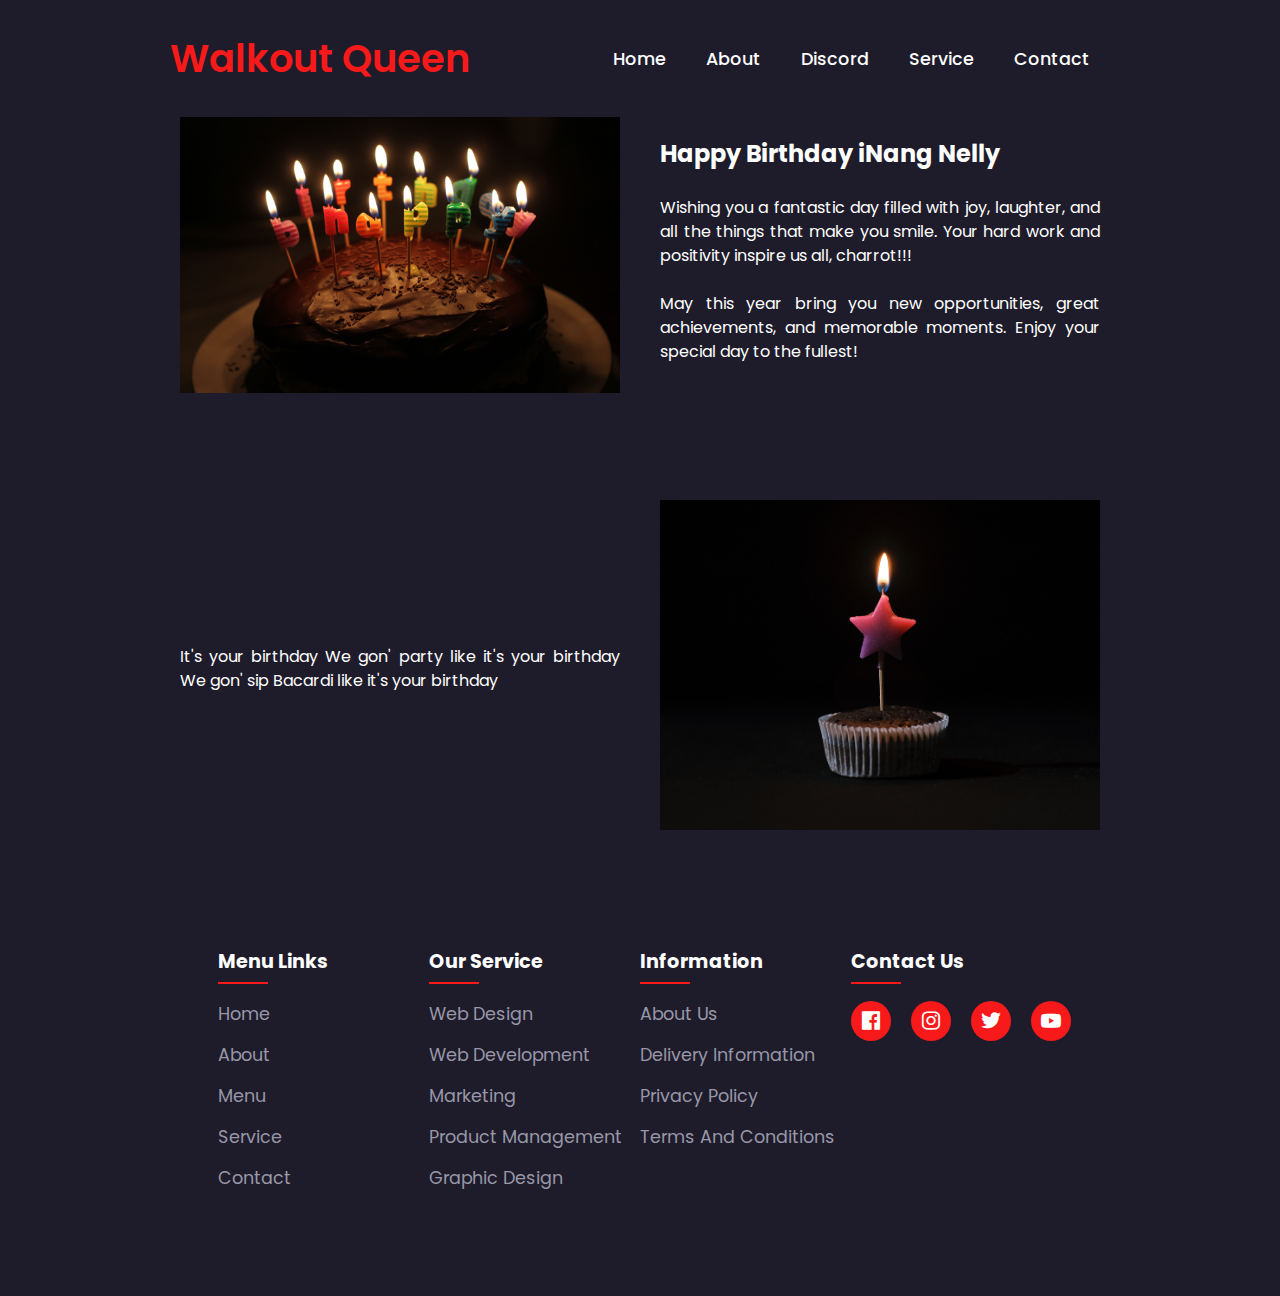
<file: pages/about.html>
<!DOCTYPE html>
<html lang="en">
  <head>
    <meta charset="UTF-8">
    <meta name="vieport" content="widht=device-width, initial-scale=1.0">
    <title>About Page</title>
    <link rel="stylesheet" type="text/css"  href="/css/subcss/style.css"/>
    <link rel="stylesheet" href="/css/subcss/landr.css">
    <link rel="stylesheet" href="/css/aboutMAPP.css">

    <link rel="stylesheet"
  href="https://unpkg.com/boxicons@latest/css/boxicons.min.css">

  <link rel="preconnect" href="https://fonts.googleapis.com">
  <link rel="preconnect" href="https://fonts.gstatic.com" crossorigin>
  <link href="https://fonts.googleapis.com/css2?family=Poppins:ital,wght@0,100;0,300;0,400;0,500;0,600;0,700;0,800;0,900;1,100;1,200;1,300;1,400;1,500;1,600;1,700;1,800&display=swap" rel="stylesheet">

  </head>

  <body>
    <header>
      <a href="#" class="logo">Walkout Queen</a>
      <div class="bx bx-menu" id="menu-icon"></div>

      <ul class="subabout-navbar">
        <li><a href="/index.html">Home</a></li>
        <li><a href="#subabout">About</a></li>
        <li><a href="https://discord.gg/aNwFRRsDfB">Discord</a></li>
        <li><a href="https://efscents.com/">Service</a></li>
        <li><a href="https://efscents.com/#contact">Contact</a></li>
      </ul>
    </header>
   
    <!-------about portfolio start------>
    <div class="container">
      <div class="left">
        <h2>Happy Birthday iNang Nelly</h2>
        &nbsp;
        <p>Wishing you a fantastic day filled with joy, laughter, and all the things that make you smile. Your hard work and positivity inspire us all, charrot!!! <br><br>

          May this year bring you new opportunities, great achievements, and memorable moments. Enjoy your special day to the fullest!
          
        </p>
      </div>
      <div class="right">
        <img src="/img/BD2.jpg" alt="Image Description">
      </div>
    </div>

    <!--2nd-->

    <div class="container">
      <div class="left">
        <img src="/img/BD3.jpg" alt="Image Description">
      </div>
      <div class="right">
        <h2></h2>
        <p>It's your birthday
We gon' party like it's your birthday
We gon' sip Bacardi like it's your birthday
        </p>
      </div>
    </div>

    <!--3rd-->



  
    
    <!-------Footer------>

    <section id="contactme">
      <div class="footer">
        <div class="mainfooter">
          <div class="col">
            <h4>Menu Links</h4>
            <ul>
              <li><a href="#">Home</a></li>
              <li><a href="#">About</a></li>
              <li><a href="#">Menu</a></li>
              <li><a href="#">Service</a></li>
              <li><a href="#">Contact</a></li>
            </ul>

          </div>

          <div class="col">
            <h4>Our Service</h4>
            <ul>
              <li><a href="#">Web Design</a></li>
              <li><a href="#">Web Development</a></li>
              <li><a href="#">Marketing</a></li>
              <li><a href="#">Product Management</a></li>
              <li><a href="#">Graphic Design</a></li>
            </ul>

          </div>

          <div class="col">
            <h4>Information</h4>
            <ul>
              <li><a href="#">About Us</a></li>
              <li><a href="#">Delivery Information</a></li>
              <li><a href="#">Privacy Policy</a></li>
              <li><a href="#">Terms and Conditions</a></li>                
            </ul>

          </div>

          <div class="col">
            <h4>Contact Us</h4>
            <div class="social">
              <a href="https://www.facebook.com//wetzky.aviary"><i class='bx bxl-facebook-square'></i></a>
              <a href="https://www.instagram.com/odemarjadas"><i class='bx bxl-instagram'></i></a>
              <a href="https://twitter.com/@ode1922"><i class='bx bxl-twitter'></i></a>
              <a href="https://www.youtube.com/@ehwetzky3551/videos" target="_blank"><i class='bx bxl-youtube'></i></a>

            </div>
          </div>

        </div>

      </div>

    </section>
    
    <!-- Default Statcounter code for efscent https://efscents.com/ -->
<script type="text/javascript">
var sc_project=12866029; 
var sc_invisible=1; 
var sc_security="11616abd"; 
</script>
<script type="text/javascript"
src="https://www.statcounter.com/counter/counter.js" async></script>
<noscript><div class="statcounter"><a title="website statistics"
href="https://statcounter.com/" target="_blank"><img class="statcounter"
src="https://c.statcounter.com/12866029/0/11616abd/1/" alt="website statistics"
referrerPolicy="no-referrer-when-downgrade"></a></div></noscript>
<!-- End of Statcounter Code -->
  </body>
</html>
</file>
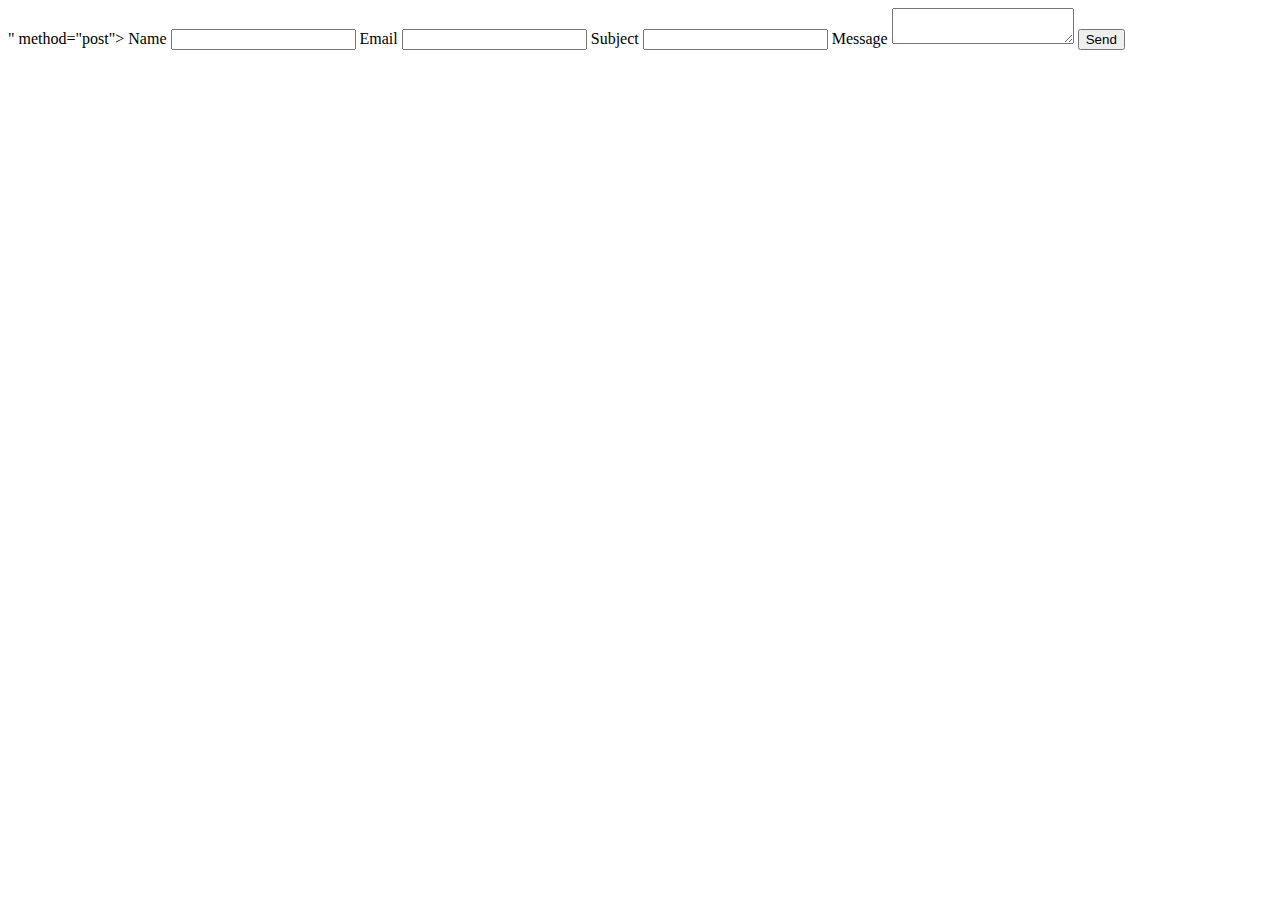
<file: pages/contactude1.html>
<!DOCTYPE html>
<html lang="en">
<head>
  <meta charset="UTF-8">
  <meta http-equiv="X-UA-Compatible" content="IE=edge">
  <meta name="viewport" content="width=device-width, initial-scale=1.0">
  <title>ude contact</title>
  
</head>
<body>

  <!-- HTML contact form -->
  
<form action="<?php echo htmlspecialchars($_SERVER["PHP_SELF"]); ?>" method="post">
  <label for="name">Name</label>
  <input type="text" name="name" id="name">
  <label for="email">Email</label>
  <input type="email" name="email" id="email">
  <label for="subject">Subject</label>
  <input type="text" name="subject" id="subject">
  <label for="message">Message</label>
  <textarea name="message" id="message"></textarea>
  <button type="submit">Send</button>
</form>

  
</body>
</html>
</file>
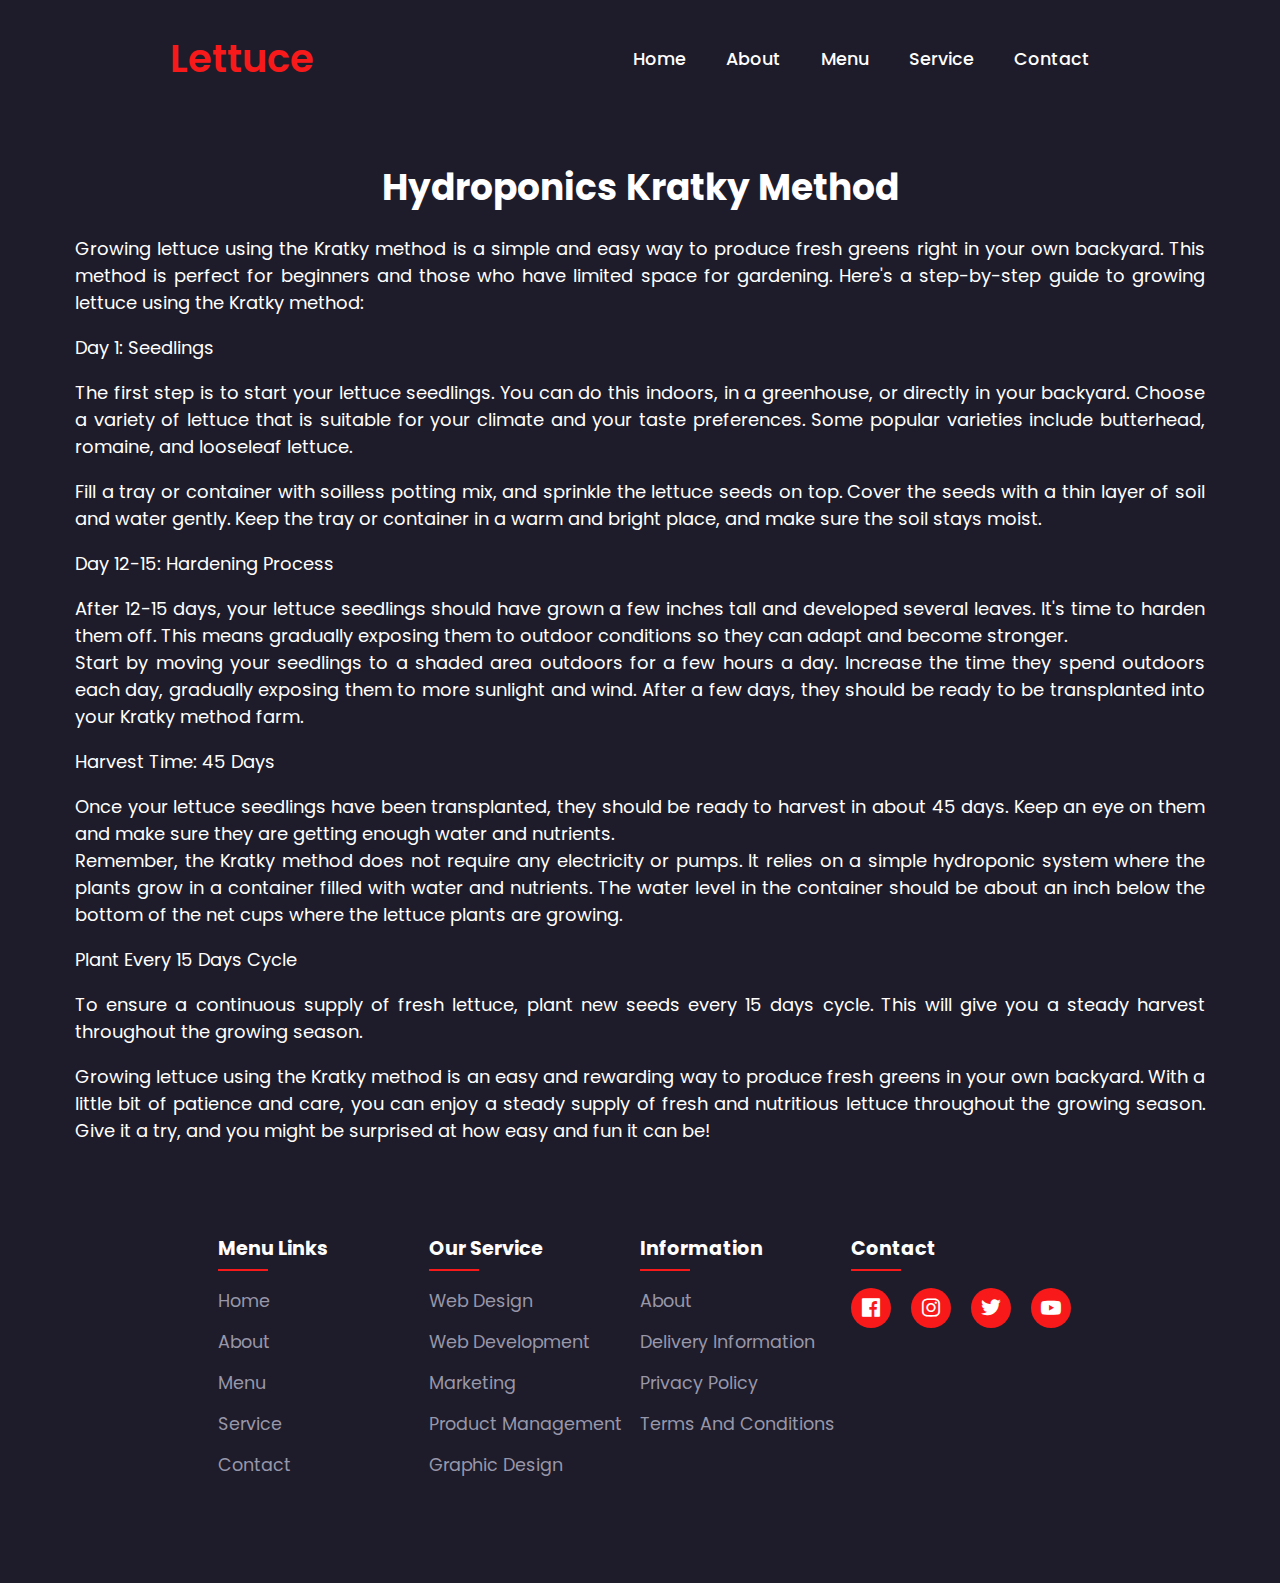
<file: pages/lettuce.html>
<!DOCTYPE html>
<html lang="en">
<head>
  <meta charset="UTF-8">
  <meta http-equiv="X-UA-Compatible" content="IE=edge">
  <meta name="viewport" content="width=device-width, initial-scale=1.0">

  <title>Lettuce</title>
  <link rel="stylesheet" href="/css/lettuce.css">

  <link rel="stylesheet" href="/css/lettuce-mobile.css">

  <link rel="stylesheet" type="text/css"  href="/css/subcss/style.css"/>

  <link rel="stylesheet"
  href="https://unpkg.com/boxicons@latest/css/boxicons.min.css">

  <link rel="preconnect" href="https://fonts.googleapis.com">
  <link rel="preconnect" href="https://fonts.gstatic.com" crossorigin>
  <link href="https://fonts.googleapis.com/css2?family=Poppins:ital,wght@0,100;0,300;0,400;0,500;0,600;0,700;0,800;0,900;1,100;1,200;1,300;1,400;1,500;1,600;1,700;1,800&display=swap" rel="stylesheet">

</head>

<header>
  <a href="#" class="logo">Lettuce</a>
  <div class="bx bx-menu" id="menu-icon"></div>

  <ul class="subabout-navbar">
    <li><a href="/index.html">Home</a></li>
    <li><a href="/pages/about.html">About</a></li>
    <li><a href="/index.html">Menu</a></li>
    <li><a href="/index.html">Service</a></li>
    <li><a href="/index.html">Contact</a></li>
  </ul>
</header>


<body>

  <h2>Hydroponics Kratky Method</h2>
	<p>Growing lettuce using the Kratky method is a simple and easy way to produce fresh greens right in your own backyard. This method is perfect for beginners and those who have limited space for gardening. Here's a step-by-step guide to growing lettuce using the Kratky method:</p><br>
	<p>Day 1: Seedlings</p><br>
	<p>The first step is to start your lettuce seedlings. You can do this indoors, in a greenhouse, or directly in your backyard. Choose a variety of lettuce that is suitable for your climate and your taste preferences. Some popular varieties include butterhead, romaine, and looseleaf lettuce.</p><br>
	<p>Fill a tray or container with soilless potting mix, and sprinkle the lettuce seeds on top. Cover the seeds with a thin layer of soil and water gently. Keep the tray or container in a warm and bright place, and make sure the soil stays moist.</p><br>
	<p>Day 12-15: Hardening Process</p><br>
	<p>After 12-15 days, your lettuce seedlings should have grown a few inches tall and developed several leaves. It's time to harden them off. This means gradually exposing them to outdoor conditions so they can adapt and become stronger.</p>
	<p>Start by moving your seedlings to a shaded area outdoors for a few hours a day. Increase the time they spend outdoors each day, gradually exposing them to more sunlight and wind. After a few days, they should be ready to be transplanted into your Kratky method farm.</p><br>
	<p>Harvest Time: 45 Days</p><br>
	<p>Once your lettuce seedlings have been transplanted, they should be ready to harvest in about 45 days. Keep an eye on them and make sure they are getting enough water and nutrients.</p>
	<p>Remember, the Kratky method does not require any electricity or pumps. It relies on a simple hydroponic system where the plants grow in a container filled with water and nutrients. The water level in the container should be about an inch below the bottom of the net cups where the lettuce plants are growing.</p><br>
	<p>Plant Every 15 Days Cycle</p><br>
	<p>To ensure a continuous supply of fresh lettuce, plant new seeds every 15 days cycle. This will give you a steady harvest throughout the growing season.</p>
	<p></p><br>
	<p>Growing lettuce using the Kratky method is an easy and rewarding way to produce fresh greens in your own backyard. With a little bit of patience and care, you can enjoy a steady supply of fresh and nutritious lettuce throughout the growing season. Give it a try, and you might be surprised at how easy and fun it can be!</p>






   <!-------Footer------>

   <section id="contactme">
    <div class="footer">
      <div class="mainfooter">
        <div class="col">
          <h4>Menu Links</h4>
          <ul>
            <li><a href="#">Home</a></li>
            <li><a href="#">About</a></li>
            <li><a href="#">Menu</a></li>
            <li><a href="#">Service</a></li>
            <li><a href="#">Contact</a></li>
          </ul>

        </div>

        <div class="col">
          <h4>Our Service</h4>
          <ul>
            <li><a href="#">Web Design</a></li>
            <li><a href="#">Web Development</a></li>
            <li><a href="#">Marketing</a></li>
            <li><a href="#">Product Management</a></li>
            <li><a href="#">Graphic Design</a></li>
          </ul>

        </div>

        <div class="col">
          <h4>Information</h4>
          <ul>
            <li><a href="#">About</a></li>
            <li><a href="#">Delivery Information</a></li>
            <li><a href="#">Privacy Policy</a></li>
            <li><a href="#">Terms and Conditions</a></li>                
          </ul>

        </div>

        <div class="col">
          <h4>Contact</h4>
          <div class="social">
            <a href="https://www.facebook.com//wetzky.aviary" target="_blank"><i class='bx bxl-facebook-square'></i></a>
            <a href="https://www.instagram.com/odemarjadas" target="_blank"><i class='bx bxl-instagram'></i></a>
            <a href="https://twitter.com/@ode1922" target="_blank"><i class='bx bxl-twitter'></i></a>
            <a href="https://www.youtube.com/@ehwetzky3551/videos" target="_blank"><i class='bx bxl-youtube'></i></a>

          </div>
        </div>

      </div>

    </div>

  </section>
</body>
</html>
</file>
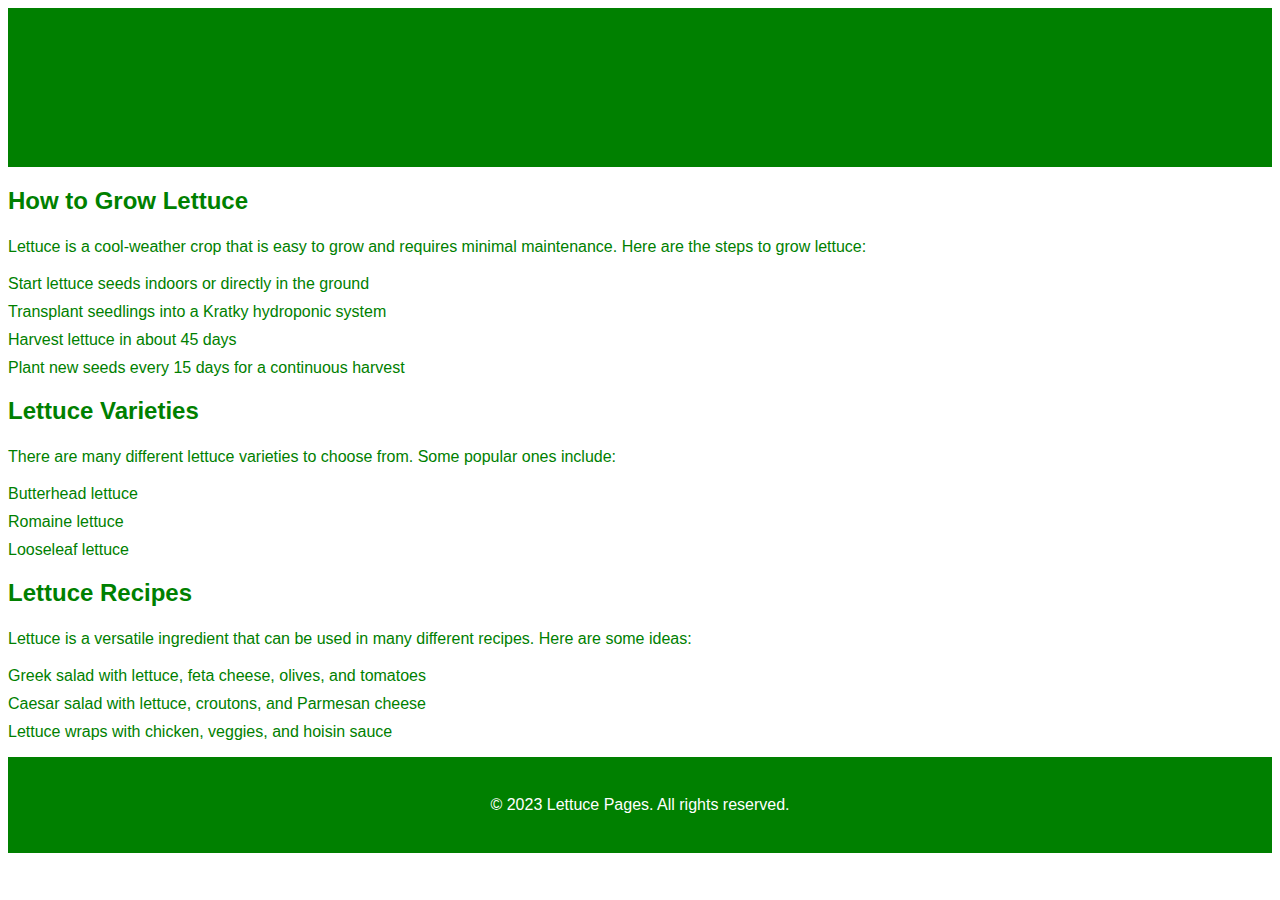
<file: pages/test2.html>
<!DOCTYPE html>
<html lang="en">
<head>
  <meta charset="UTF-8">
  <title>Lettuce Pages</title>
  <style>
    body {
      background-color: white;
      font-family: Arial, sans-serif;
      color: green;
    }
    header {
      background-color: green;
      color: white;
      padding: 20px;
      text-align: center;
      font-size: 24px;
      font-weight: bold;
    }
    h1, h2, h3 {
      color: green;
    }
    p {
      line-height: 1.5;
    }
    ul {
      list-style: none;
      padding: 0;
    }
    li {
      margin-bottom: 10px;
    }
    footer {
      background-color: green;
      color: white;
      padding: 20px;
      text-align: center;
      font-size: 16px;
    }
  </style>
</head>
<body>
  <header>
    <h1>Lettuce Pages</h1>
  </header>
  
  <main>
    <h2>How to Grow Lettuce</h2>
    <p>Lettuce is a cool-weather crop that is easy to grow and requires minimal maintenance. Here are the steps to grow lettuce:</p>
    <ul>
      <li>Start lettuce seeds indoors or directly in the ground</li>
      <li>Transplant seedlings into a Kratky hydroponic system</li>
      <li>Harvest lettuce in about 45 days</li>
      <li>Plant new seeds every 15 days for a continuous harvest</li>
    </ul>
    
    <h2>Lettuce Varieties</h2>
    <p>There are many different lettuce varieties to choose from. Some popular ones include:</p>
    <ul>
      <li>Butterhead lettuce</li>
      <li>Romaine lettuce</li>
      <li>Looseleaf lettuce</li>
    </ul>
    
    <h2>Lettuce Recipes</h2>
    <p>Lettuce is a versatile ingredient that can be used in many different recipes. Here are some ideas:</p>
    <ul>
      <li>Greek salad with lettuce, feta cheese, olives, and tomatoes</li>
      <li>Caesar salad with lettuce, croutons, and Parmesan cheese</li>
      <li>Lettuce wraps with chicken, veggies, and hoisin sauce</li>
    </ul>
  </main>
  
  <footer>
    <p>&copy; 2023 Lettuce Pages. All rights reserved.</p>
  </footer>
</body>
</html>
</file>
<file: css/subcss/style.css>
* {
  padding: 0;
  margin: 0;
  box-sizing: border-box;
  font-family: 'Poppins', sans-serif;
  scroll-behavior: smooth;
  list-style: none;
  text-decoration: none;
}

:root {
  --main-color:#f81a1a;
  --text-color:#fff;
  --bg-color:#1e1c2a;
  --big-font:5rem;
  --h2-font:2.25rem;
  --p-font:0.9rem;
}
*::selection {
  background: var(--main-color);
  color: #fff;
}
body{
  color: var(--text-color);
  background: var(--bg-color);
}
header{
  position: fixed;
  top: 0;
  right: 0;
  width: 100%;
  z-index: 1000;
  display: flex;
  align-items: center;
  justify-content: space-between;
  padding: 30px 170px;
  background: var(--bg-color);
}

.logo{
  color: var(--main-color);
  font-weight: 600;
  font-size: 2.4rem;
}
.subabout-navbar{
  display: flex;
}
.subabout-navbar a{
  color: var(--text-color);
  font-size: 1.1rem;
  padding: 10px 20px;
  font-weight: 500;
}
.subabout-navbar a:hover{
  color: var(--main-color);
  transition: .4s;
}
#menu-icon{
  font-size: 2rem;
  cursor: pointer;
  display: none;
}
section{
  padding: 80px 17%;
}
.home{
  width: 100%;
  min-height: 90vh;
  display: grid;
  grid-template-columns: repeat(2, 1fr);
  grid-gap: 1.5rem;
  align-items: center;
}
.home-img img{
  max-width: 100%;
  width: 600px;
  height: auto;
  align-items: right;
}
.home-text h1{
  font-size: 2rem;
  color: var(--main-color);
}
.home-text h2{
  font-size: var(--h2-font);
  margin: 1rem 0 2rem;
}
.btn{
  display: inline-block;
  padding: 10px 20px;
  background: var(--main-color);
  color: #fff;
  border-radius: 0.5rem;
}
.btn:hover{
  transform: scale(1.2) translateY(10px);
  transition: .4s;
}
.portfolio-text h1{
  margin-top: -180px;
  font-size: 1.2rem;
  text-align: justify;
}



.mainfooter{
  display: flex;
  flex-wrap: wrap;
}
.footer{
  padding: 10px 0;
}
.col{
  width: 25%;
}
.col h4{
  font-size: 1.2rem;
  color: var(--text-color);
  margin-bottom: 25px;
  position: relative;
}
.col h4::before{
  content: "";
  position: absolute;
  height: 2px;
  width: 50px;
  left: 0;
  bottom: -8px;
  background: var(--main-color);
}
.col ul li:not(last-child) {
  margin-bottom: 15px;
}
.col ul li a{
  color: #9897a9;
  font-size: 1.1rem;
  display: block;
  text-transform: capitalize;
  transition: 2s;
}
.col ul li a:hover{
  color: var(--text-color);
  transform: translateX(-12px);
}
.col .social{
  width: 220px;
  display: flex;
  align-content: center;
  justify-content: space-between;
}
.col .social a{
  height: 40px;
  width: 40px;
  background: var(--main-color);
  color: var(--text-color);
  display: inline-flex;
  align-items: center;
  justify-content: center;
  font-size: 1.5rem;
  border-radius: 50%;
  transition: .4s;
}
.col .social a:hover{
  transform: scale(1.2);
  color: var(--bg-color);
  background: var(--text-color);
}



.contactus{
  margin: 0;
  box-sizing: border-box;
  font-family: 'Poppins', sans-serif;
  position: relative;
  min-height: 100vh;
  padding: 50px 100px;
  display: flex;
  justify-content: center;
  align-items: center;
  flex-direction: column;
  background: url(/hybrid/img/bg.jpg);
  background-size: cover;  
}
.contactus .content{
  max-width: 800px;
  text-align: center;
}
.contactus .content h2{
  font-size: 36px;
  font-weight: 500;
  color: #fff;
}
.contactus .content p{
  font-weight: 300;
  color: #fff;
}
.container{
  width: 100%;
  display: flex;
  justify-content: center;
  align-items: center;
  margin-top: 30px;
}
.container .contactInfo{
  width: 50%;
  display: flex;
  flex-direction: column;
}
.container .contactInfo .boxus{
  position: relative;
  padding: 20px 0;
  display: flex;
}
.container .contactInfo .boxus .iconus{
  min-width: 60px;
  height: 60px;
  background: #fff;
  display: flex;
  justify-content: center;
  align-items: center;
  border-radius: 50%;
  font-size: 22px;
}
.container .contactInfo .boxus .text{
  display: flex;
  margin-left: 20px;
  font-size: 16px;
  color: #fff;
  flex-direction: column;
  font-weight: 300;
}
.container .contactInfo .boxus .text h3{
  font-weight: 600;
  color: #00bcd4;
}
.contactForm{
  width: 30%;
  padding: 40px;
  background: #fff;
}
.contactForm h2{
  font-size: 30px;
  color: #333;
  font-weight: 500;
}
.contactForm .inputBox{
  position: relative;
  width: 100%;
  margin-top: 10px;
}
.contactForm .inputBox input,
.contactForm .inputBox textarea
{
  width: 100%;
  padding: 5px 0;
  font-size: 16px;
  margin: 10px 0;
  border: none;
  border-bottom: 2px solid #333;
  outline: none;
  resize: none;
}
.contactForm .inputBox span{
  position: absolute;
  left: 0;
  padding: 5px 0;
  font-size: 16px;
  margin: 10px 0;
  pointer-events: none;
  transition: 0.5s;
  color: #666;
}
.contactForm .inputBox input:focus ~ span,
.contactForm .inputBox input:valid ~ span,
.contactForm .inputBox textarea:focus ~ span,
.contactForm .inputBox textarea:valid ~ span
{
  color: #e91e63;
  font-size: 12px;
  transform: translateY(-20px);
}
.contactForm .inputBox input [type="submit"]{
  width: 100px;
  background: #00bcd4;
  color: #fff;
  border: none;
  cursor: pointer;
  padding: 10px;
  font-size: 18px;
}

/* add */


.container {
  display: flex;
  justify-content: center;
  align-items: center;
  flex-direction: row;
  margin: 20px auto;
  max-width: 960px;
  padding-top: 80px;
}

.container .left {
  flex-basis: 50%;
  padding: 0 20px;
}

.container .right {
  flex-basis: 50%;
  padding: 0 20px;
}

.container h2,
.container p,
.container img {
  margin: 0 auto;
  max-width: 100%;
}
</file>
<file: css/subcss/landr.css>
.container {
  display: flex;
  flex-direction: row-reverse;
  align-items: center;
  justify-content: space-between;
}

.left {
  width: 50%;
  padding: 0 20px;
}

.right {
  width: 50%;
}

img {
  width: 100%;
  height: auto;
}

h2 {
  font-size: 24px;
  font-weight: bold;
}

p {
  font-size: 16px;
  line-height: 1.5;
  text-align: justify;
}




/*2nd*/

.container-2 {
  display: flex;
  flex-direction: row-reverse;
  align-items: center;
  justify-content: space-between;
}

.left2 {
  width: 50%;
  padding: 0 20px;
}

.right2 {
  width: 50%;
}

.left2 img {
  width: 100%;
  height: auto;
}

h2 {
  font-size: 24px;
  font-weight: bold;
}

p {
  font-size: 16px;
  line-height: 1.5;
  text-align: justify;
}
</file>
<file: css/aboutMAPP.css>
/* Mobile styles (up to 600 pixels wide) */
@media only screen and (max-width: 600px) {
  /* Adjust font sizes */
  body {
    font-size: 16px;
  }

  /* Center the logo */
  .logo {
    display: block;
    text-align: center;
  }

  /* Hide the menu icon */
  #menu-icon {
    display: none;
  }

  /* Change the layout of the containers */
  .container {
    flex-direction: column;
  }

  .left,
  .right {
    width: 100%;
  }

  /* Adjust margins and paddings */
  .container:not(:first-of-type) {
    margin-top: 32px;
  }

  .left {
    margin-bottom: 16px;
  }

  /* Make images responsive */
  img {
    max-width: 100%;
    height: auto;
  }

  /* Adjust the footer */
  .footer {
    padding: 16px;
  }
}
</file>
<file: css/lettuce.css>
.container{
  padding-top: 70px;
}

.left {
  text-align: center;
}


/* Mobile styles */

@media only screen and (max-width: 767px) {
  Header styles
  header {
  display: flex;
  justify-content: space-between;
  align-items: center;
  padding: 1rem;
  }
   
  
  
  .logo {
  font-size: 1.5rem;
  }
  
  #menu-icon {
  font-size: 2rem;
  }
  
  .subabout-navbar {
  display: none;
  position: fixed;
  top: 5rem;
  left: 0;
  right: 0;
  background-color: var(--bg-color);
  padding: 1rem;
  box-shadow: 0px 2px 5px rgba(0, 0, 0, 0.1);
  }
  
  .subabout-navbar li {
  margin-bottom: 1rem;
  }

  
  
  .bx-menu:before {
  content: "\f3c1";
  }
  
  .bx-x:before {
  content: "\f410";
  }
  
  /* Menu icon styles */
  #menu-icon.active ~ .subabout-navbar {
  display: block;
  }
  
  #menu-icon.active .bx-menu:before {
  display: none;
  }
  
  #menu-icon.active .bx-x:before {
  display: block;
  }
  
  /* Main content styles */
  .container {
  padding: 1rem;
  }
  
  h2 {
  font-size: 1.5rem;
  margin-bottom: 1rem;
  }
  
  p {
  font-size: 1rem;
  line-height: 1.5;
  margin-bottom: 2rem;
  }
  
  /* Footer styles */
  .mainfooter {
  display: flex;
  flex-direction: column;
  padding: 1rem;
  }
  
  .col {
  margin-bottom: 1rem;
  }
  
  .col h4 {
  font-size: 1rem;
  margin-bottom: 1rem;
  }
  
  .col ul {
  list-style: none;
  margin: 0;
  padding: 0;
  }
  
  .col ul li {
  margin-bottom: 0.5rem;
  }
  
  /* Contact form styles */
  form {
  display: flex;
  flex-direction: column;
  padding: 1rem;
  }
  
  input,
  textarea {
  font-size: 1rem;
  padding: 0.5rem;
  margin-bottom: 1rem;
  border-radius: 4px;
  border: none;
  background-color: #f5f5f5;
  }
  
  input:focus,
  textarea:focus {
  outline: none;
  background-color: #fff;
  box-shadow: 0px 2px 5px rgba(0, 0, 0, 0.1);
  }
  
  button {
  font-size: 1rem;
  padding: 0.5rem;
  margin-top: 1rem;
  border: none;
  border-radius: 4px;
  background-color: #4caf50;
  color: #fff;
  cursor: pointer;
  }
  }
</file>
<file: css/lettuce-mobile.css>
body {
  font-family: Arial, sans-serif;
  margin: 0;
  padding: 0;
}

h2 {
  font-size: 36px;
  font-weight: bold;
  text-align: center;
  margin-top: 20px;
  margin-bottom: 20px;
  margin-top: 160px;
  
}

p {
  font-size: 18px;
  line-height: 1.5;
  margin-left: 75px;
  margin-right: 75px;
  text-align: justify;
  
}

@media only screen and (max-width: 600px) {
  h2 {
    font-size: 28px;
  }
  
  p {
    font-size: 16px;
  }
}
</file>
